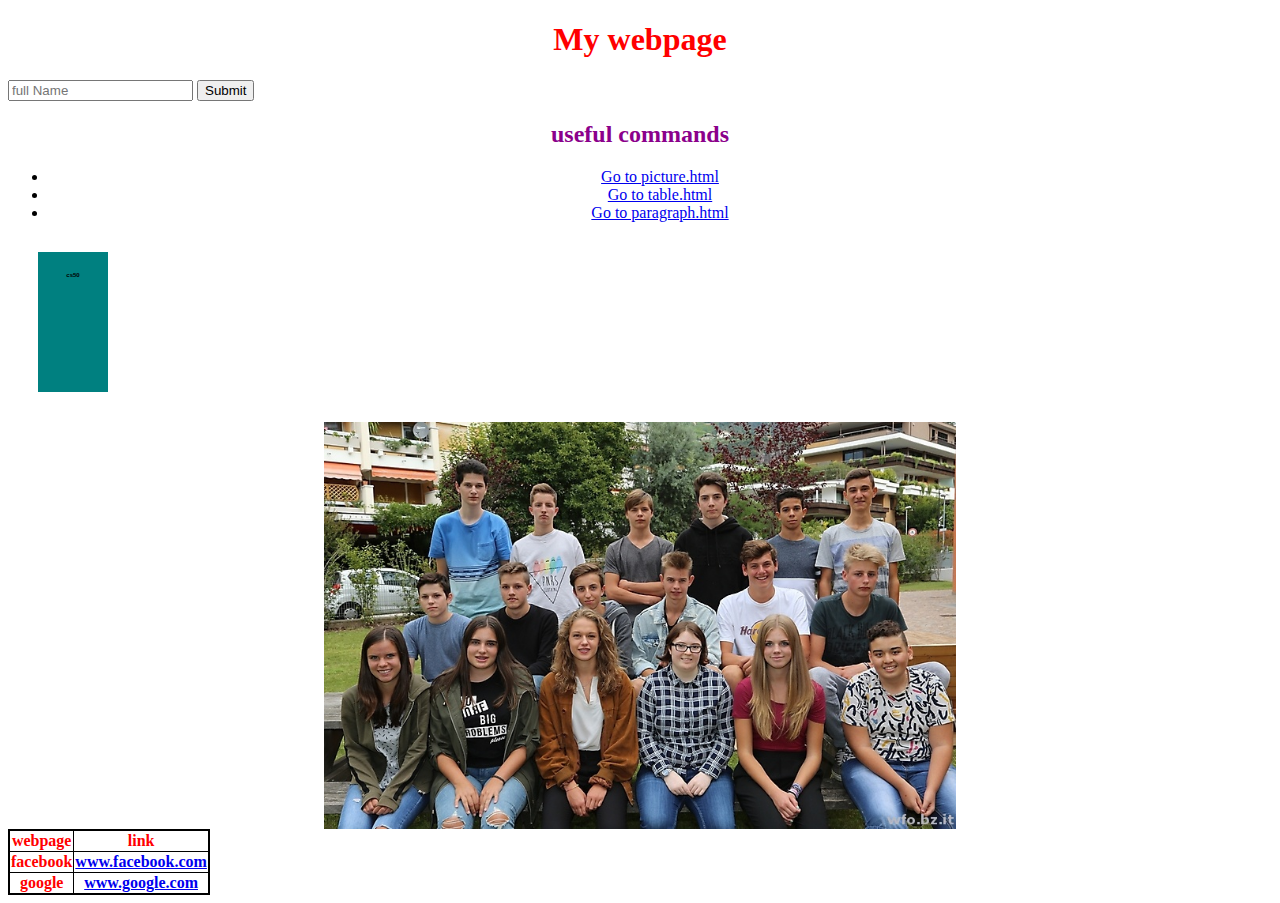
<file: index.html>
<!DOCTYPE html>
<html>
    <head>
        <title>cs50</title>
        <link rel="stylesheet" href="styles.css">
    </head>
    <body>
        <h1>My webpage</h1>
        <form>
            <input type="text" placeholder="full Name" name="name">
            <button>Submit</button>
        </form>
        <h2 style="color:darkmagenta;text-align:center;">useful commands</h2>
        <ul>
            <li><a href="picture.html">Go to picture.html</a></li>
            <li><a href="table.html">Go to table.html</a></li>
            <li><a href="paragraph.html">Go to paragraph.html</a></li>
        </ul>
        <div>cs50</div>
    </body>
    <img src="2A WM.jpg" width="20%" class="center">
    <table>
        <tr>
            <th>webpage</th>
            <th>link</th>
        </tr>
        <tr>
            <th>facebook</th>
            <th><a href="https://facebook.com">www.facebook.com</a></th>
        </tr>
            <th>google</th>
            <th><a href="https://google.com">www.google.com</a></th>
        </tr>
    </table>
<html>
</file>
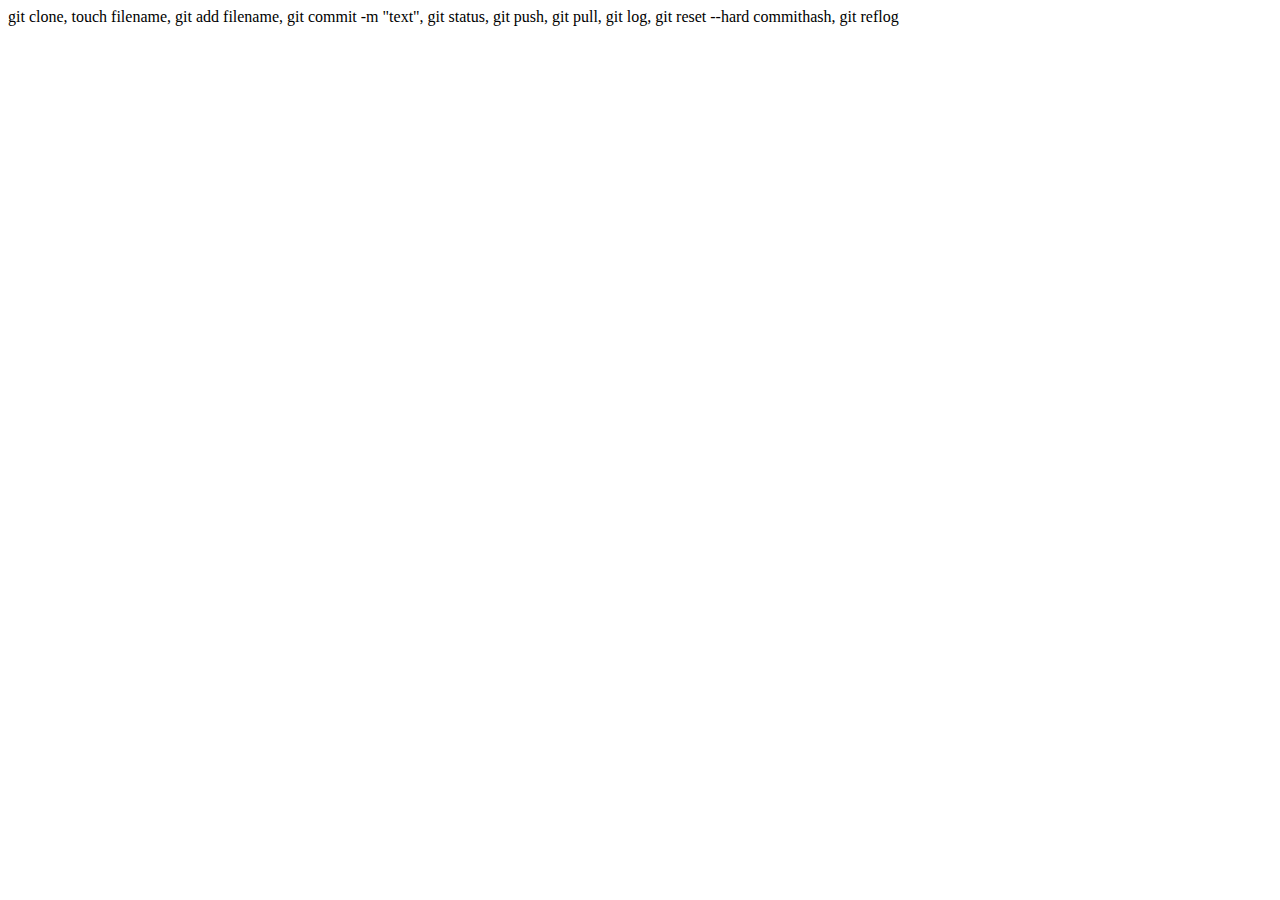
<file: commands.html>
<!DOCTYPE html>
<html>
    <head>
        <title>git html css</title>
    </head>
    <body>git clone, touch filename, git add filename, git commit -m "text", git status, git push, git pull, git log, git reset --hard commithash, git reflog </body>
<html>
</file>
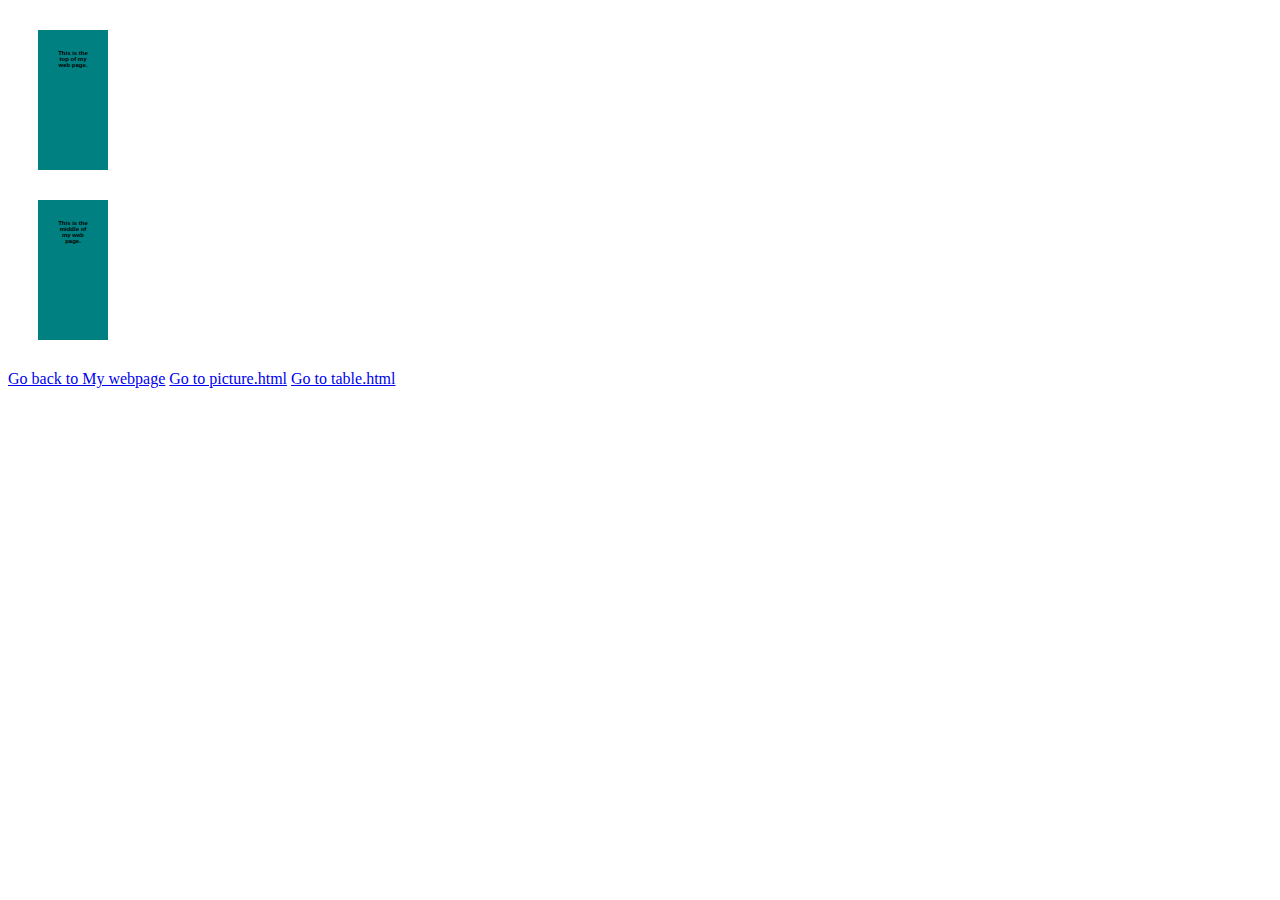
<file: paragraph.html>
<!DOCTYPE html>
<html>
    <head>
        <title>datalist</title>
        <link rel="stylesheet" href="styles.css">
    </head>
    <body>
        <div id="top">
           This is the <span class="name"> top</span> of my web page.
        </div>
        <div id="middle">
           This is the <span class="guest"> middle</span> of my web page.
        </div>
    </body>
    <a href="index.html">Go back to My webpage</a>
    <a href="picture.html">Go to picture.html</a>
    <a href="table.html">Go to table.html</a>
<html>
</file>
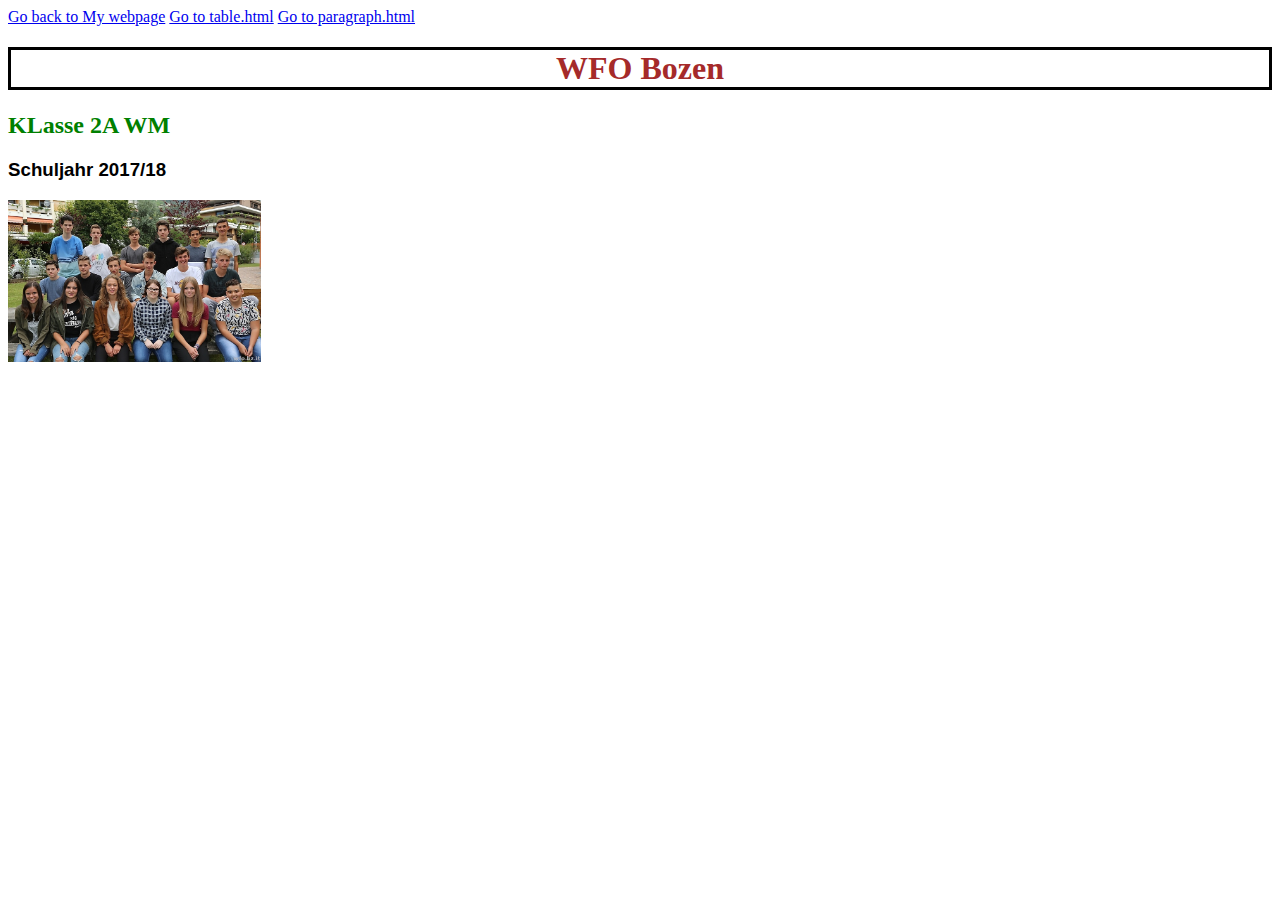
<file: picture.html>
<!DOCTYPE html>
<html>
    <head>
        <title>WFO Bozen</title>
    </head>
    <a href="index.html">Go back to My webpage</a>
    <a href="table.html">Go to table.html</a>
    <a href="paragraph.html">Go to paragraph.html</a>
    <style>
        h1 {
            color:brown;
            text-align:center;
            font-size:18;
            font-weight:bold;
            border:3px solid black;
        }

        h2 {
            color:green;
            font-size:16;
        }

        h3 {
            font-size:14;
            font-family:sans-serif;
        }
    </style>
    <body>
        <h1>WFO Bozen</h1>
        <h2>KLasse 2A WM</h2>
        <h3>Schuljahr 2017/18</h3>
        <img src="2A WM.jpg" width="20%" class="center">
    </body>
<html>
</file>
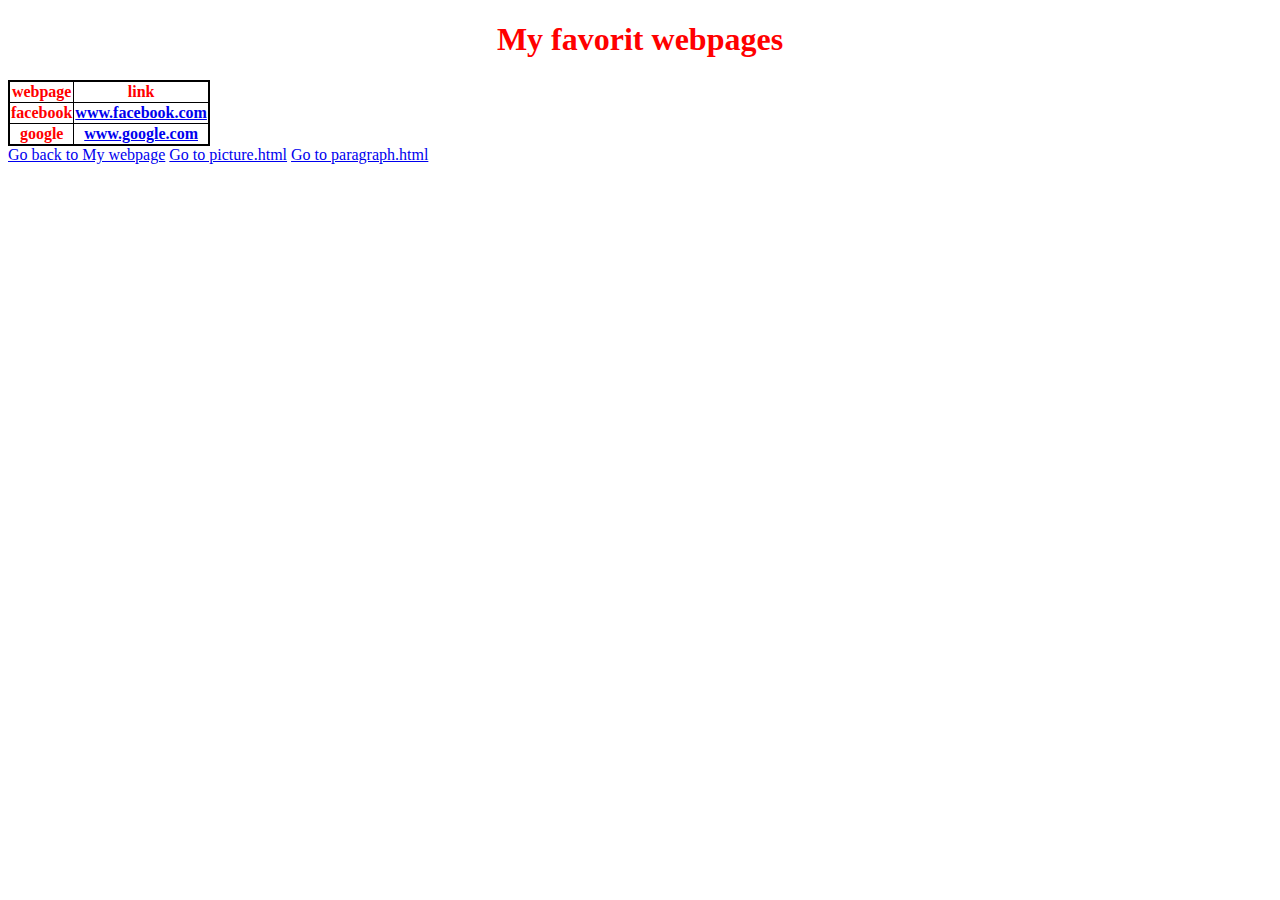
<file: table.html>
<!DOCTYPE html>
<html>
    <head>
        <title>cs50!</title>
        <link rel="stylesheet" href="styles.css">
    </head>
    <body>
        <h1>My favorit webpages</h1>
        <table>
            <tr>
                <th>webpage</th>
                <th>link</th>
            </tr>
            <tr>
                <th>facebook</th>
                <th><a href="https://facebook.com">www.facebook.com</a></th>
            </tr>
                <th>google</th>
                <th><a href="https://google.com">www.google.com</a></th>
            </tr>
        </table>
    </body>
   <a href="index.html">Go back to My webpage</a>
    <a href="picture.html">Go to picture.html</a>
    <a href="paragraph.html">Go to paragraph.html</a>
<html>
</file>
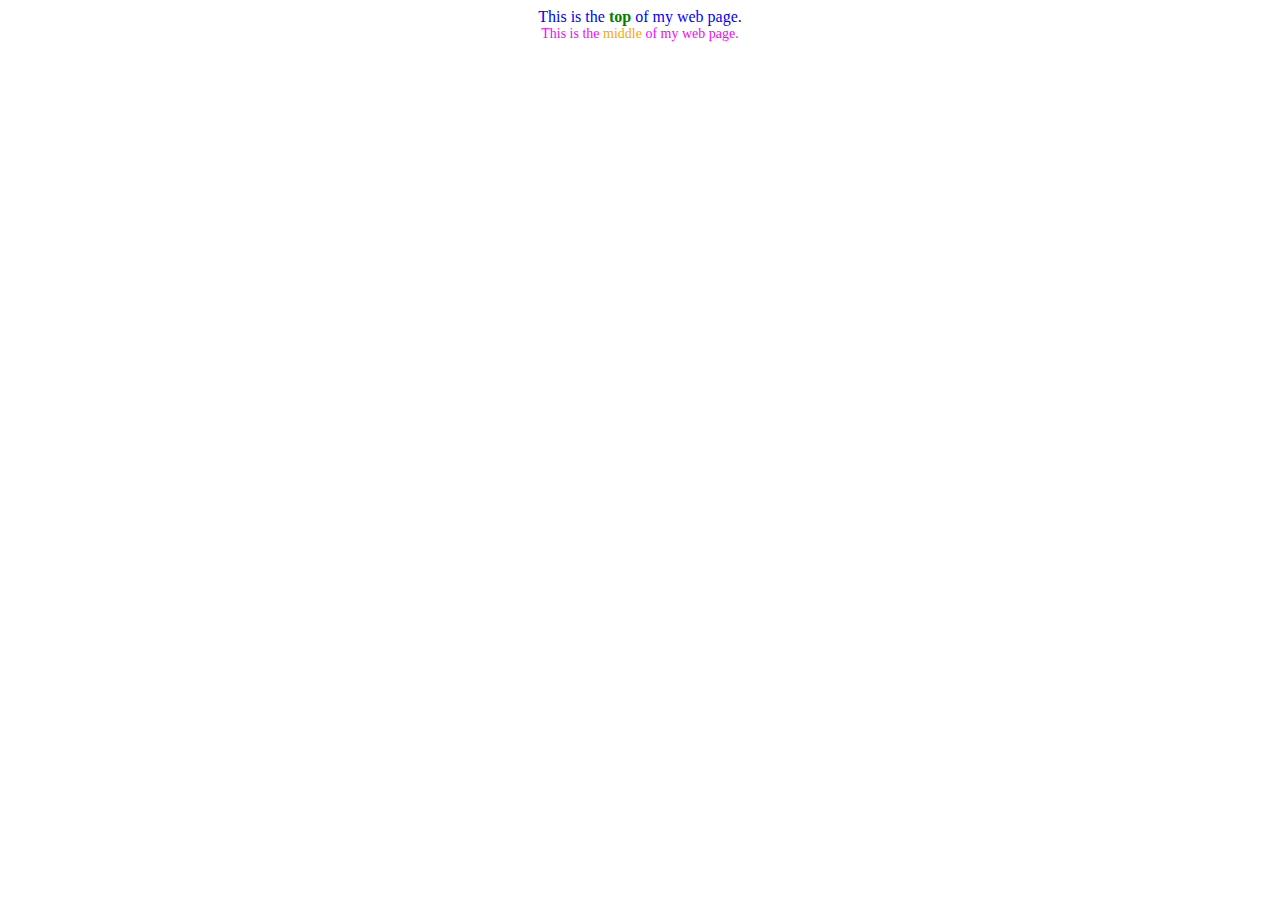
<file: webpage0.html>
<!DOCTYPE html>
<html>
    <head>
        <title>datalist</title>
    </head>
    <body>
        <div id="top">
           This is the <span class="name"> top</span> of my web page.
        </div>
        <div id="middle">
           This is the <span class="guest"> middle</span> of my web page.
        </div>
    </body>
    <style>
        #top {
            font-size:16px;
            color:blue;
            text-align:center;
        }
        #middle {
            font-size:14px;
            color:magenta;
            text-align:center;
        }
        .name {
            font-weight:bold;
            color:green;
        }
        .guest {
            color:orange;
        }
    </style>
<html>
</file>
<file: styles.css>
h1 {
    color:red;
    text-align:center;
}

p {
    color:red;
    text-align:center;
}

div {
    background-color:teal;
    text-align: center;
    width:30px;
    height:100px;
    margin:30px;
    padding:20px;
    font-family: Arial, sans-serif;
    font-size:14%;
    font-weight:bold;
}

.center {
    display: block;
    margin-left: auto;
    margin-right: auto;
    width: 50%;
}
table {
    border:2px solid black;
    color:red;
    border-collapse:collapse
}

th, td {
    border: 1px solid black;
    border-collapse:collapse;
}

ul {
    text-align: center;
}
</file>
